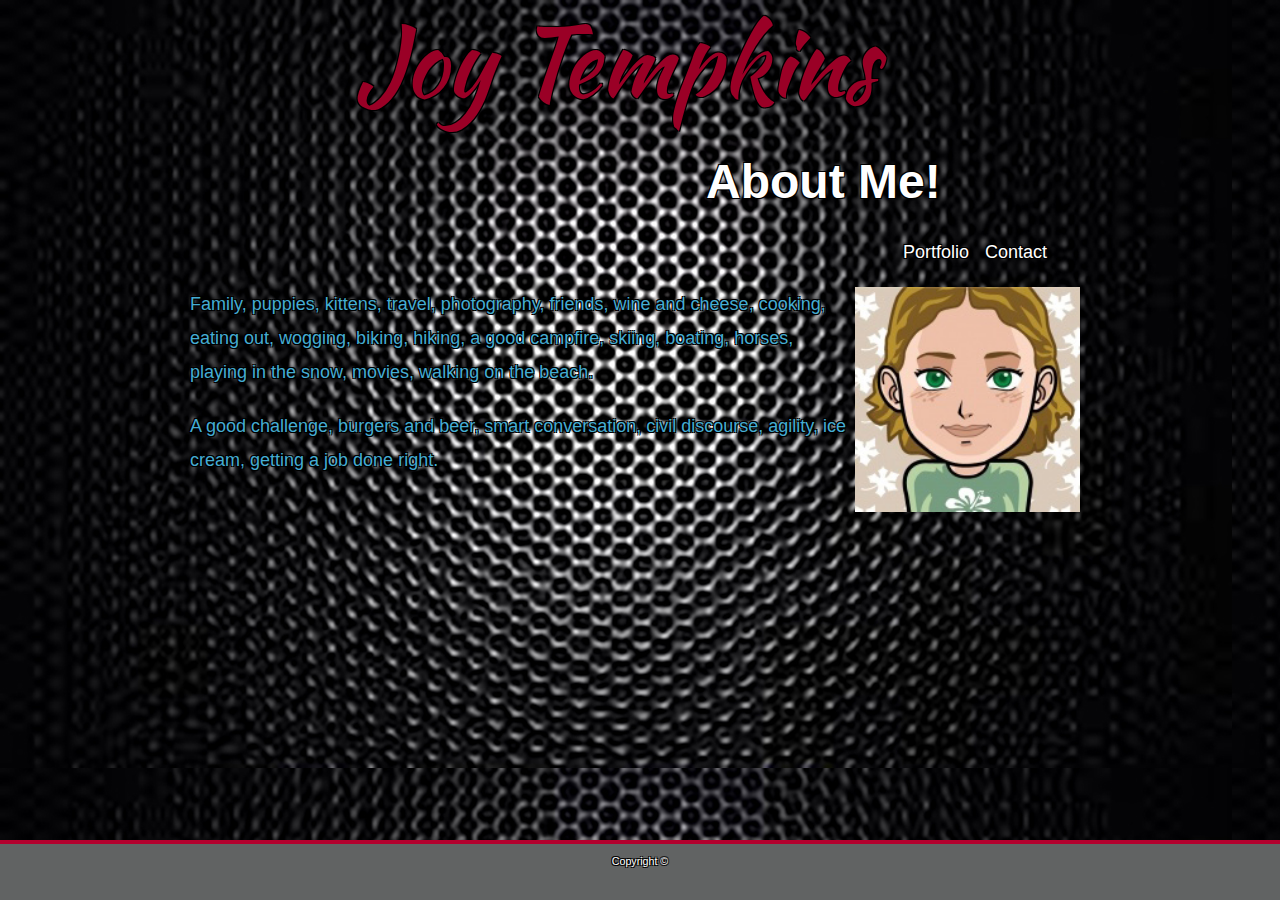
<file: index.html>
<!doctype html>
<html lang="en-us">

<head>
  <meta charset="UTF-8">
  <title>About Joy</title>

  <link rel="stylesheet" href="https://maxcdn.bootstrapcdn.com/bootstrap/4.0.0/css/bootstrap.min.css"
    integrity="sha384-Gn5384xqQ1aoWXA+058RXPxPg6fy4IWvTNh0E263XmFcJlSAwiGgFAW/dAiS6JXm" crossorigin="anonymous">

  <link rel="stylesheet" type="text/css" href="assets/css/style.css">

  <link href="https://fonts.googleapis.com/css?family=Kaushan+Script|Mansalva&display=swap" rel="stylesheet">


</head>

<body>
  <div class="container">
    <div class="rowBC">
      <div class="col-md-12">
        <h1>Joy Tempkins</h1><br>
        <h2>About Me!</h2>

      </div>
    </div>

    <nav class="navbar navbar-expand-sm">

      <!-- Links -->
      <ul class="navbar-nav order-3">
        <li class="nav-item">
          <a class="nav-link" href="portfolio.html">Portfolio</a>
        </li>
        <li class="nav-item">
          <a class="nav-link" href="contact.html">Contact</a>
        </li>
      </ul>
    </nav>
  </div>
  
  <div id="main-container" class="container">
    <section class="main-section">
      <div class="container">
        <img src="assets/images/joy1.jpg" align="right" width="25%" style="margin-right: 10px">
        <p>Family, puppies, kittens, travel, photography, friends, wine and cheese, cooking, eating out, wogging,
          biking, hiking, a good campfire, skiing, boating, horses, playing in the snow, movies, walking on the beach.
        </p>
        <p>A good challenge, burgers and beer, smart conversation, civil discourse, agility, ice cream, getting a job
          done right.</p><br><br>

      </div>

    </section>

  </div>

  <footer class="footer">
    <div class="navContainer">
      Copyright &copy;
    </div>
  </footer>
</body>

</html>
</file>
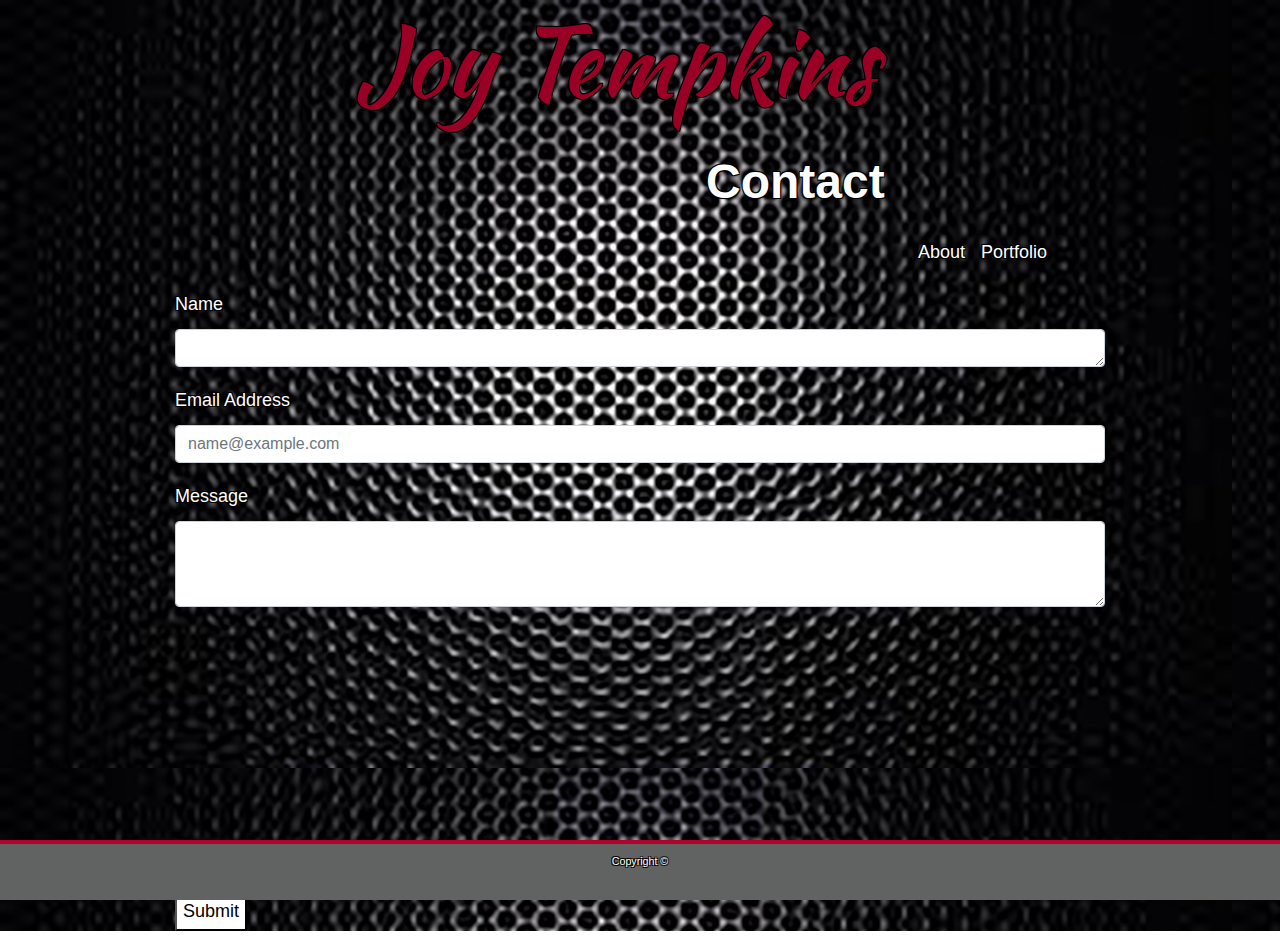
<file: contact.html>
<!doctype html>
<html lang="en-us">

<head>
  <meta charset="UTF-8">
  <title>Contact | Your Name</title>


  <link rel="stylesheet" href="https://maxcdn.bootstrapcdn.com/bootstrap/4.0.0/css/bootstrap.min.css"
    integrity="sha384-Gn5384xqQ1aoWXA+058RXPxPg6fy4IWvTNh0E263XmFcJlSAwiGgFAW/dAiS6JXm" crossorigin="anonymous">

  <link rel="stylesheet" type="text/css" href="assets/css/style.css">

  <link href="https://fonts.googleapis.com/css?family=Kaushan+Script|Mansalva&display=swap" rel="stylesheet">

</head>

<body>
  <div class="container">
    <div class="rowBC">
      <div class="col-md-12">
        <h1>Joy Tempkins</h1><br>
        <h2>Contact</h2>

      </div>
    </div>


    <nav class="navbar navbar-expand-sm">

      <!-- Links -->
      <ul class="navbar-nav">
        <li class="nav-item">
          <a class="nav-link" href="index.html">About</a>
        </li>
        <li class="nav-item">
          <a class="nav-link" href="portfolio.html">Portfolio</a>
        </li>
      </ul>
    </nav>

  </div>
  <div id="main-container" class="container">
    <section class="main-section">
    </section>
    <form>
      <div class="form-group">
        <label for="exampleFormControlTextarea1">Name</label>
        <textarea class="form-control" id="exampleFormControlTextarea1" rows="1"></textarea>
      </div>
      <div class="form-group">
        <label for="exampleFormControlInput1">Email Address</label>
        <input type="email" class="form-control" id="exampleFormControlInput1" placeholder="name@example.com">
      </div>

      <div class="form-group">
        <label for="exampleFormControlTextarea1">Message</label>
        <textarea class="form-control" id="exampleFormControlTextarea1" rows="3"></textarea>
        <br><br>
      </div>
      <input id="submitButton" type="submit" value="Submit">
    </form>
  </div>

  <footer class="footer">
    <div class="navContainer">
      Copyright &copy;
    </div>
  </footer>

</body>

</html>
</file>
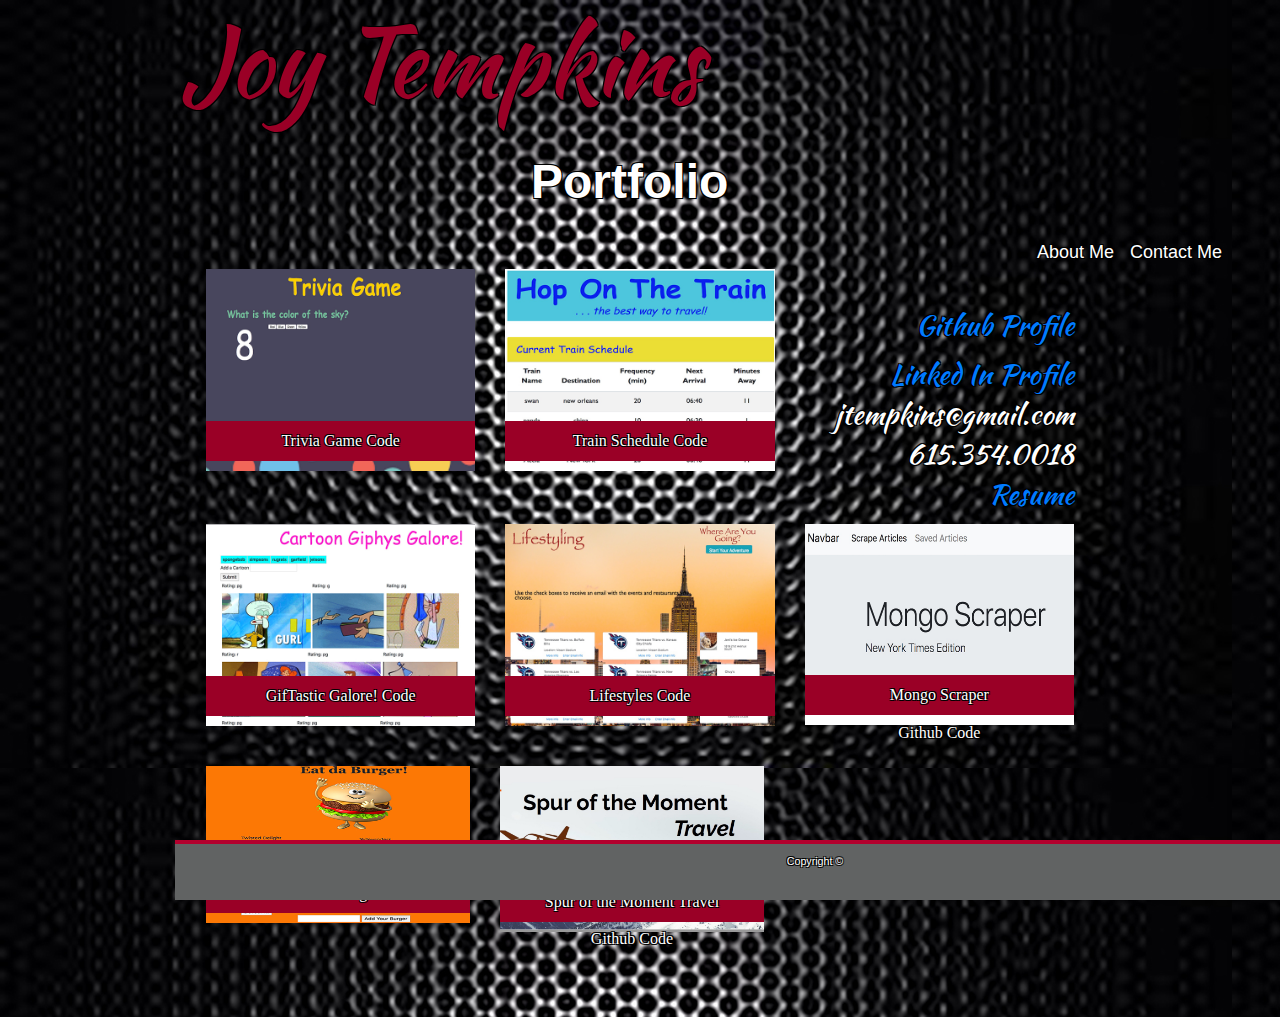
<file: portfolio.html>
<!doctype html>
<html lang="en-us">

<head>
  <meta charset="UTF-8">
  <title>Portfolio | Your Name</title>

  <link rel="stylesheet" href="https://maxcdn.bootstrapcdn.com/bootstrap/4.0.0/css/bootstrap.min.css"
    integrity="sha384-Gn5384xqQ1aoWXA+058RXPxPg6fy4IWvTNh0E263XmFcJlSAwiGgFAW/dAiS6JXm" crossorigin="anonymous">

  <link rel="stylesheet" type="text/css" href="assets/css/style.css">

  <link href="https://fonts.googleapis.com/css?family=Kaushan+Script|Mansalva&display=swap" rel="stylesheet">

</head>

<body>

  <div class="rowBC">
    <div class="col-md-12">
    <h1>Joy Tempkins</h1><br>
    <h2>Portfolio</h2>

    </div>
    </div>

  <nav class="navbar navbar-expand-sm">

    <!-- Links -->
    <ul class="navbar-nav">
      <li class="nav-item">
        <a class="nav-link" href="index.html">About Me</a>
      </li>
      <li class="nav-item">
        <a class="nav-link" href="contact.html">Contact Me</a>
      </li>
    </ul>
    </div>
    </div>
    </div>

  </nav>

  <div class="container">
    <div class="portImgContainer">
      <div class="rowBC">
        <div class="col-md-4">
          <a href="https://jtempkins.github.io/Trivia_Game/"><img src="assets/images/Trivia.jpg" alt="Trivia Game"></a>
          <div class="textBlockCentered">
            <a href="https://github.com/jtempkins/Trivia_Game">
              <h4>Trivia Game Code</h4>
            </a>
          </div>
        </div>

        <div class="col-md-4">
          <a href="https://jtempkins.github.io/trainSchedule/"><img src="assets/images/trainSchedule.jpg"
              alt="Train Schedule"></a>
          <div class="textBlockCentered">
            <a href="https://github.com/jtempkins/TrainSchedule">
              <h4>Train Schedule Code</h4>
            </a>

          </div>
        </div>
        <div class="col-md-4">
          <h5><a href="https://github.com/jtempkins">Github Profile</a></h5>
          <h3><a href="https://www.linkedin.com/in/joy-tempkins">Linked In Profile</a>
          jtempkins@gmail.com
            615.354.0018<br>
            <a href="./assets/pdf/JTempkins_Resume.pdf" download>Resume</a></h3>
          </div>
      </div>

      <div class="rowDE">
        <div class="col-md-4">
          <a href="https://jtempkins.github.io/GifTastic/"><img src="assets/images/GifTasticCover.jpg"
              alt="GifTastic"></a>
          <div class="textBlockCentered">
            <a href="https://github.com/jtempkins/GifTastic">
              <h4>GifTastic Galore! Code</h4>
            </a>
          </div>
        </div>
        <div class="col-md-4">
          <a href="https://jtempkins.github.io/LifeStyle-Project-1/"><img src="assets/images/lifetylePageNYC.jpg"
              alt="Lifestyles"></a>
          <div class="textBlockCentered">
            <a href="https://github.com/jtempkins/LifeStyle-Project-1">
              <h4>Lifestyles Code</h4>
            </a>
          </div>
        </div>
        <div class="col-md-4">
          <a href="https://jtempkins.github.io/MongoScraper/"><img src="assets/images/Mongo.jpg"
              alt="Lifestyles"></a>
          <div class="textBlockCentered">
            <a href="https://github.com/jtempkins/MongoScraper">
              <h4>Mongo Scraper</h4>
              <a href="https://github.com/jtempkins/MongoScraper">
                <h4>Github Code</h4>
        </a>
          </div>
        </div>
         <div class="rowFG">
          <div class="col-md-4">
            <a href="https://jtempkins.github.io/GifTastic/"><img src="assets/images/EatDaBurger.jpg"
                alt="GifTastic"></a>
            <div class="textBlockCentered">
              <a href="http://ghostly-plague-74992.herokuapp.com/">
                <h4>Eat da Burger!</h4>
              </a>
            </div>
            </div>
            <div class="col-md-4">
              <a href="https://jtempkins.github.io/GifTastic/"><img src="assets/images/spur.jpg"
                  alt="GifTastic"></a>
              <div class="textBlockCentered">
                <a href="https://sleepy-ocean-64571.herokuapp.com/">
                  <h4>Spur of the Moment Travel</h4>
                  <a href="https://github.com/jtempkins/Spur-of-the-Moment-Travel">
                    <h4>Github Code</h4>
                  </a>
              </div>
        </div>
    </div>
    </div>
     <footer class="footer">
      <div class="navContainer">
        Copyright &copy;
      </div>
    </footer>
</body>

</html>
</file>
<file: assets/css/style.css>
body {
  font-family: Arial, "Helvetica Neue", Helvetica, sans-serif;
  font-size: 18px;
  line-height: 34px;
  color: #ffffff;
  text-shadow:
    -1px -1px 0 #000,
    1px -1px 0 #000,
    -1px 1px 0 #000,
    1px 1px 0 #000;

  background-image: url("../images/blackMetalBkgd1.jpg");
}

p {
  font-family: Arial, "Helvetica Neue", Helvetica, sans-serif;
  font-size: 18px;
  line-height: 34px;
  color: #45add3;
  text-shadow:
    -1px -1px 0 #000,
    1px -1px 0 #000,
    -1px 1px 0 #000,
    1px 1px 0 #000;
}

* {
  box-sizing: border-box;
}


.container {
  width: 100%;
  max-width: 960px;
  margin: 0 auto;
  clear: both;
}

.navContainer {
  width: 100%;
  /* max-width: 960px; */
  position: absolute;
  margin: 0 auto;
  clear: both;
  opacity: 1;
}

.portImgContainer {
  float: left;
  width: 100%;
  height: 730px;
  margin: 0px, 0px, 0px, 50px;
  padding: 100px, 100px;
  opacity: 1;
}

p {
  margin-bottom: 20px;
}

h1 {
  font-family: 'Kaushan Script', cursive;
  padding-bottom: 20px;
  font-size: 96px;
  color: #9a0026;
  line-height: 59px;
  text-align: left;
  padding-top: 50px;
  padding-left: 150px;
}

h2 {
  font-family: 'Gill Sans', 'Gill Sans MT', Calibri, 'Trebuchet MS', sans-serif;
  font-size: 36pt;
  font-weight: 700;
  color: #ffffff;
  padding-left: 500px;
  padding-top: 0px;
  text-shadow:
		-1px -1px 0 #000,
		1px -1px 0 #000,
		-1px 1px 0 #000,
		1px 1px 0 #000;

}

h3 {
  font-family: 'Kaushan Script', cursive;
  padding-bottom: 20px;
  font-size: 28px;
  color: #ffffff;
  line-height: 40px;
  text-align: right;
  text-shadow:
		-1px -1px 0 #000,
		1px -1px 0 #000,
		-1px 1px 0 #000,
    1px 1px 0 #000;
}

h4 {
  font-family: Georgia, Times, "Times New Roman", serif;
  font-size: 12pt;
  color: #ffffff;
  padding-top: 10px;
}

h5 {
  font-family: 'Kaushan Script', cursive;
  padding-top: 40px;
  padding-bottom: 5px;
  font-size: 28px;
  color: #ffffff;
  line-height: 32px;
  text-align: right;
  text-shadow:
		-1px -1px 0 #000,
		1px -1px 0 #000,
		-1px 1px 0 #000,
    1px 1px 0 #000;
}

h6 {
  font-family: Georgia, 'Times New Roman', Times, serif;
  font-size: 12px;
  color: #ffffff;
  text-align: center;
}

img {
  max-width: 100%;
}

.textBlockCentered {
    position: relative;
    bottom: 50px;
    background-color: #9a0026;
    color: #ffffff;
    position: relative;
    text-align: center;
    height: 40px;
    z-index: 10;
}

.textBlockButton {
  position: relative;
  bottom: 50px;
  background-color: #4aaaa5;
  color: #ffffff;
  position: relative;
  text-align: center;
  height: 40px;
  z-index: 5;
}


.row {
  display: flex;
  flex-wrap: wrap;
  margin-right: 16px;
  margin-left: 16px;
  margin-top: 30px;
}

.rowBC {
  display: flex;
  flex-wrap: wrap;
  margin-right: 16px;
  margin-left: 16px;
  margin-top: -18px;
}

.rowDE {
  display: flex;
  flex-wrap: wrap;
  margin-right: 16px;
  margin-left: 16px;
  margin-top: -18px;
}


.rowFG {
  display: flex;
  flex-wrap: wrap;
  margin-right: 16px;
  /* margin-left: 16px; */
  /* margin-top: -18px; */
}
.footer {
  position: fixed;
  bottom: 0;
  width: 100%;
  height: 60px;
  color: #ffffff;
  background-color: #616363;
  text-align: center;
  font-size: 8pt;
  padding-left: -15px;
  border-top: 4px solid #b3002d;
  z-index: 10;
}

.navbar {
  color: #4aaaa5;
  /* padding-left: 150px; */
  padding-bottom:10px;
  padding-right: 50px;
  float: right;
}


.navbar-brand {
  font-family: 'Kaushan Script', cursive;
  font-size: 84pt;
  color:#b3002d;
  width: 200px;
  padding-top: 60px;
  padding-left: 40px;
  margin-right: 300px;
  z-index: 1;
}

.nav-link {
  color: #ffffff;
}

label {
  color: #ffffff;
}

#submitButton {
  margin-top: 200px;
  background-color: #ffffff

}

/* Small devices (landscape phones, 576px and up) */
@media (max-width: 576px) {
.nav-link {
  text-align: right;
  margin-right: 0px;
  padding-right: 0px;
  padding-left: 0px;
  padding-left: 0px;
}
}

/* Medium devices (tablets, 768px and up) */
@media (max-width: 768px) {
h1 {
  font-size: 64px;
  /* line-height: 250px, */
  text-align: left;
  padding-left: 0px;
  padding-top: 50px;
}
h2 {
  padding-left: 0px;
  text-align: left;
}  
}

/* Large devices (desktops, 992px and up) */
@media (max-width: 992px) {}

/* Extra large devices (large desktops, 1200px and up) */
@media (max-width: 1200px) {}
</file>
